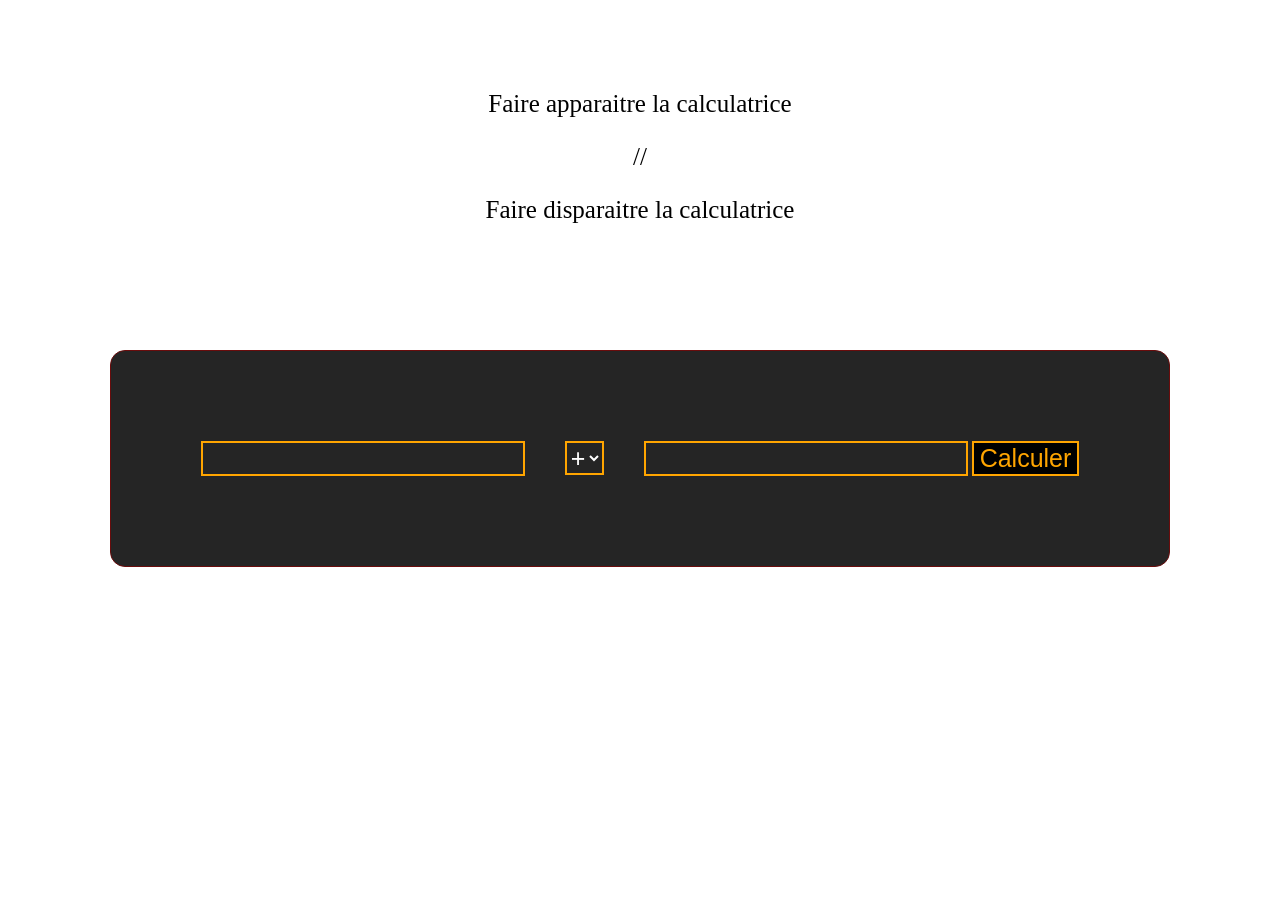
<file: index2.html>
<!DOCTYPE html>
<html lang="fr">
<head>
    <meta charset="UTF-8">
    <meta name="viewport" content="width=device-width, initial-scale=1.0">
    <link href="asset/css/index.css" type="text/css" rel="stylesheet">
    <title>Document</title>
</head>
<body>
    <!-- Calculatrice HTML -->
    <div class="app">
        <a>Faire apparaitre la calculatrice</a>
        <p>//</p>
        <a>Faire disparaitre la calculatrice</a>
    </div>
    <div class="divc">
        <form>
            <input class="hov" id="nbre" type="number" name="nombresaisie">
            <select id="opera" name="op">
                <option value="+">+</option>
                <option value="-">-</option>
                <option value="*">*</option>
                <option value="/">/</option>
            </select>
            <input class="hov" id="nbre2" type="number" name="nombresaisie2">
            <input id="btn" value="Calculer" type="submit">
            <div class="divi">
                <p id="appn" class="infos no">Saisir un nombre</p>
                <p id="appope"class="infos no"> Saisir un opérarteur</p>
            </div>
        </form>
    </div>
    <script src="asset/js/calculatrice.js"></script>

</body>
</html>




<!-- <form>
    <labels>Date d'anniversaire</labels>
    <input id="anniv" type="date">
    <input value="Envoyer" type="button" onclick="Verif()">
</form>

<h1>Exercice 1 DOM</h1>

<form>
    <label>Texte</labels>
    <input id="first" type="textarea">
    <label>la copie ici</label>
    <input value="" id="second" type="textarea"> 
</form>

<h1>Exercice 2 DOM</h1>

<form>
    <input id="num1" type="number">
    <input id="num2" type="number">
    <input value="" id="carre" type="number">
    <input value="" id="cube" type="number">  
</form>

<h1>Exercice 3 DOM</h1>
<div class="flex">
    <div id="div" class="">
        <p id="carre1" class="carre"></p> 
        <p id="carre2" class="carre"></p>
    </div>
    <div class="rev">
        <p id="carre4" class="carre "></p>
        <p id="carre3" class="carre "></p>
    </div>
</div>
<input id="btn" value="Changer" type="button">

<h1>Exercice 4 DOM</h1>

<div class="flex">
    <div id="XXL" class="imageXXL"></div>
    <div>image XS
        <div class="flex">
            <div class="img img1"></div>
            <div class="img img2"></div>
        </div>
        <div class="flex">
            <div class="img img3"></div>
            <div class="img img4"></div>
        </div>
        <div class="flex">
            <div class="img img5"></div>
            <div class="img img6"></div>
        </div>
        <div class="flex">
            <div class="img img7"></div>
            <div class="img img8"></div>
        </div>
    </div>
</div> -->
</file>
<file: asset/css/index.css>
/* Exo12.js Exo 3 DOM */

.flex {
    display: flex;
    justify-content: space-around;
    margin-bottom: 2vh;
    
}

.rev {
    display: flex;
    flex-direction: column-reverse;
}


.carre {
    min-height: 250px;
    min-width: 250px;
   
}

.bg {
    background-color: blue;
    border: 1px solid black;
}

/* Exo13.js Exo 4 DOM */

.img {
    width: 125px;
    height: 125px;
    border: solid 1px black;
    margin: 1.5vh;
}

.imageXXL {
    border: 1px solid black;
    width: 750px;
    height: 750px;
}

.img1 {
    background-image: url(../img/logo-2582748_1280.webp);
    background-repeat: no-repeat;
    background-size: 125px;
}

.img1xxl {
    background-image: url(../img/logo-2582748_1280.webp);
    background-repeat: no-repeat;
    background-size: 725px;
}

.img2 {
    background-image: url(../img/fotor-20240112105459.png);
    background-repeat: no-repeat;
    background-size: 125px;
}

.img2xxl {
    background-image: url(../img/fotor-20240112105459.png);
    background-repeat: no-repeat;
    background-size: 750px;
}

/* Calculatrice CSS */

body {
    text-align: center;
}

.divc {
    display: flex;
    justify-content: center;
    text-align: center;
    margin-top: 10%;
}

form {
    border: 1px solid rgb(106, 12, 12);
    border-radius: 15px;
    padding: 10vh;
    background-color: rgb(37, 37, 37);
}

input {
    border: 2px orange solid;
    color: white;
    background-color: rgb(37, 37, 37);
    font-size: 25px;
}

select {
    border: 2px orange solid;
    color: white;
    background-color: rgb(37, 37, 37);
    font-size: 25px;
    margin-left: 4vh;
    margin-right: 4vh;
}

.app {
    margin-top: 10vh;
    font-size: 25px;
}

#btn {
    color: orange;
    background-color: black;
}

.no {
    display: none;
}

.infos {
    font-size: 25px;
    color: orange;
    font-family: 'Franklin Gothic Medium', 'Arial Narrow', Arial, sans-serif;
    background-color: rgb(37, 37, 37);
    border: 2px rgb(166, 15, 28) solid ;
    border-radius: 5px;
    width: fit-content;
    padding: 1.5vh;
}

.divi {
    display: flex;
    justify-content: center;
}

/* Exo ajax Chien */

#imgchien {
    text-align: center;
    margin: 10vw 10vw 3vw 10vw;
    width: 50vw;
    height: 50vw;
}

#imgchien {
    display: flex;
    justify-content: space-between;
}



#imgsave {
    display: flex;
    justify-content: space-around;
    max-width: 90%;
    flex-wrap: wrap;
};

#imgsave img {
    width: 7vw;
    height: 7vw;
    margin-top: 3vw;
}

#img {
    min-width: 50vw;
    min-height: 50vw;
    border: solid black 1px;
}

#sauv {
    margin-top: 3vw;
    background-color: orange;
    color: black;
}
</file>
